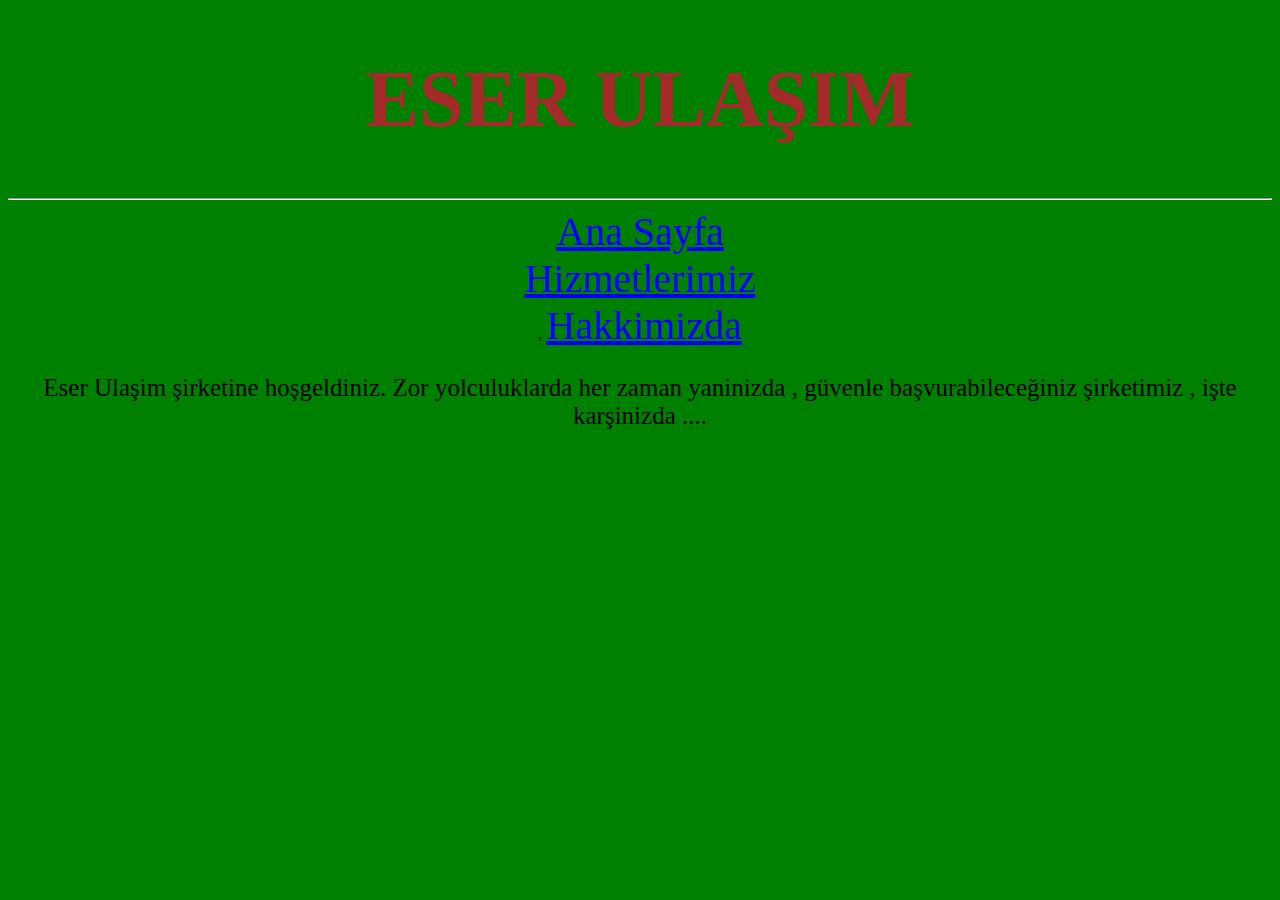
<file: index.html>
<!DOCTYPE html>
<html lang="tr">
<head>
    <meta charset="UTF-8">
    <meta name="viewport" content="width=device-width, initial-scale=1.0">
    <title>ESER ULAŞIM - ANA SAYFA  </title>
    <link rel="stylesheet" href="kodluyoruz.css">
</head>
<body> 
   
    <body bgcolor="green">
   
<center>
   <h1 style="color: brown; font-size:80px;">ESER ULAŞIM </h1>  
   <hr>
   
    <a  href="index.html">Ana Sayfa </a> 
    <br>
    <a target="_blank" href="abaout.html">Hizmetlerimiz </a>
    <br>,
    <a target="_blank" href="contact.html">Hakkimizda  </a>

    <p>Eser Ulaşim şirketine hoşgeldiniz. Zor yolculuklarda her zaman yaninizda , güvenle başvurabileceğiniz şirketimiz , işte karşinizda ....</p>
</center> 
</body>
</html>
</file>
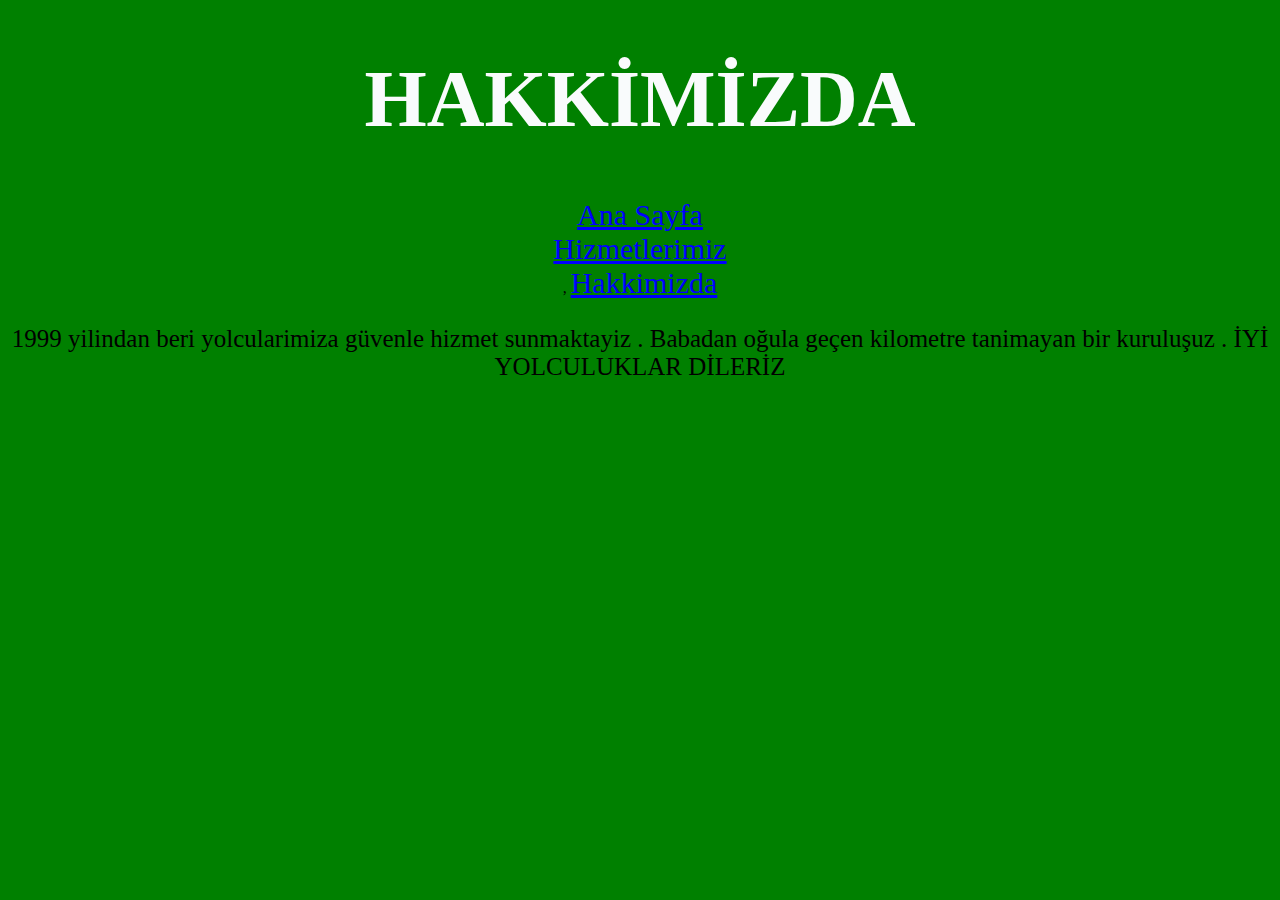
<file: contact.html>
<!DOCTYPE html>
<html lang="en">
<head>
    <meta charset="UTF-8">
    <meta name="viewport" content="width=device-width, initial-scale=1.0">
    <title>Hakkimizda</title>
    <link rel="stylesheet" href="kodluyoruz.css">
</head>
<body>
<center>
    <body bgcolor="green">
    <h1  style="color: rgb(249, 251, 252); font-size:80px;" >HAKKİMİZDA</h1>
      <a  style="font-size:30px;" href="index.html">Ana Sayfa </a> 
      <br>
      <a style="font-size:30px;" target="_blank" href="abaout.html">Hizmetlerimiz </a>
      <br>,
      <a style="font-size:30px;" target="_blank" href="contact.html"> Hakkimizda  </a> 
      <p>
        1999 yilindan beri yolcularimiza güvenle hizmet sunmaktayiz . Babadan oğula geçen kilometre tanimayan bir kuruluşuz . 
        İYİ YOLCULUKLAR DİLERİZ   
      </p>
</center>
    
</body>
</html>
</file>
<file: kodluyoruz.css>
a{
    color: blue;
    font-size:40px;
}
p{
    color: #000;
    font-size:25px;
}
</file>
